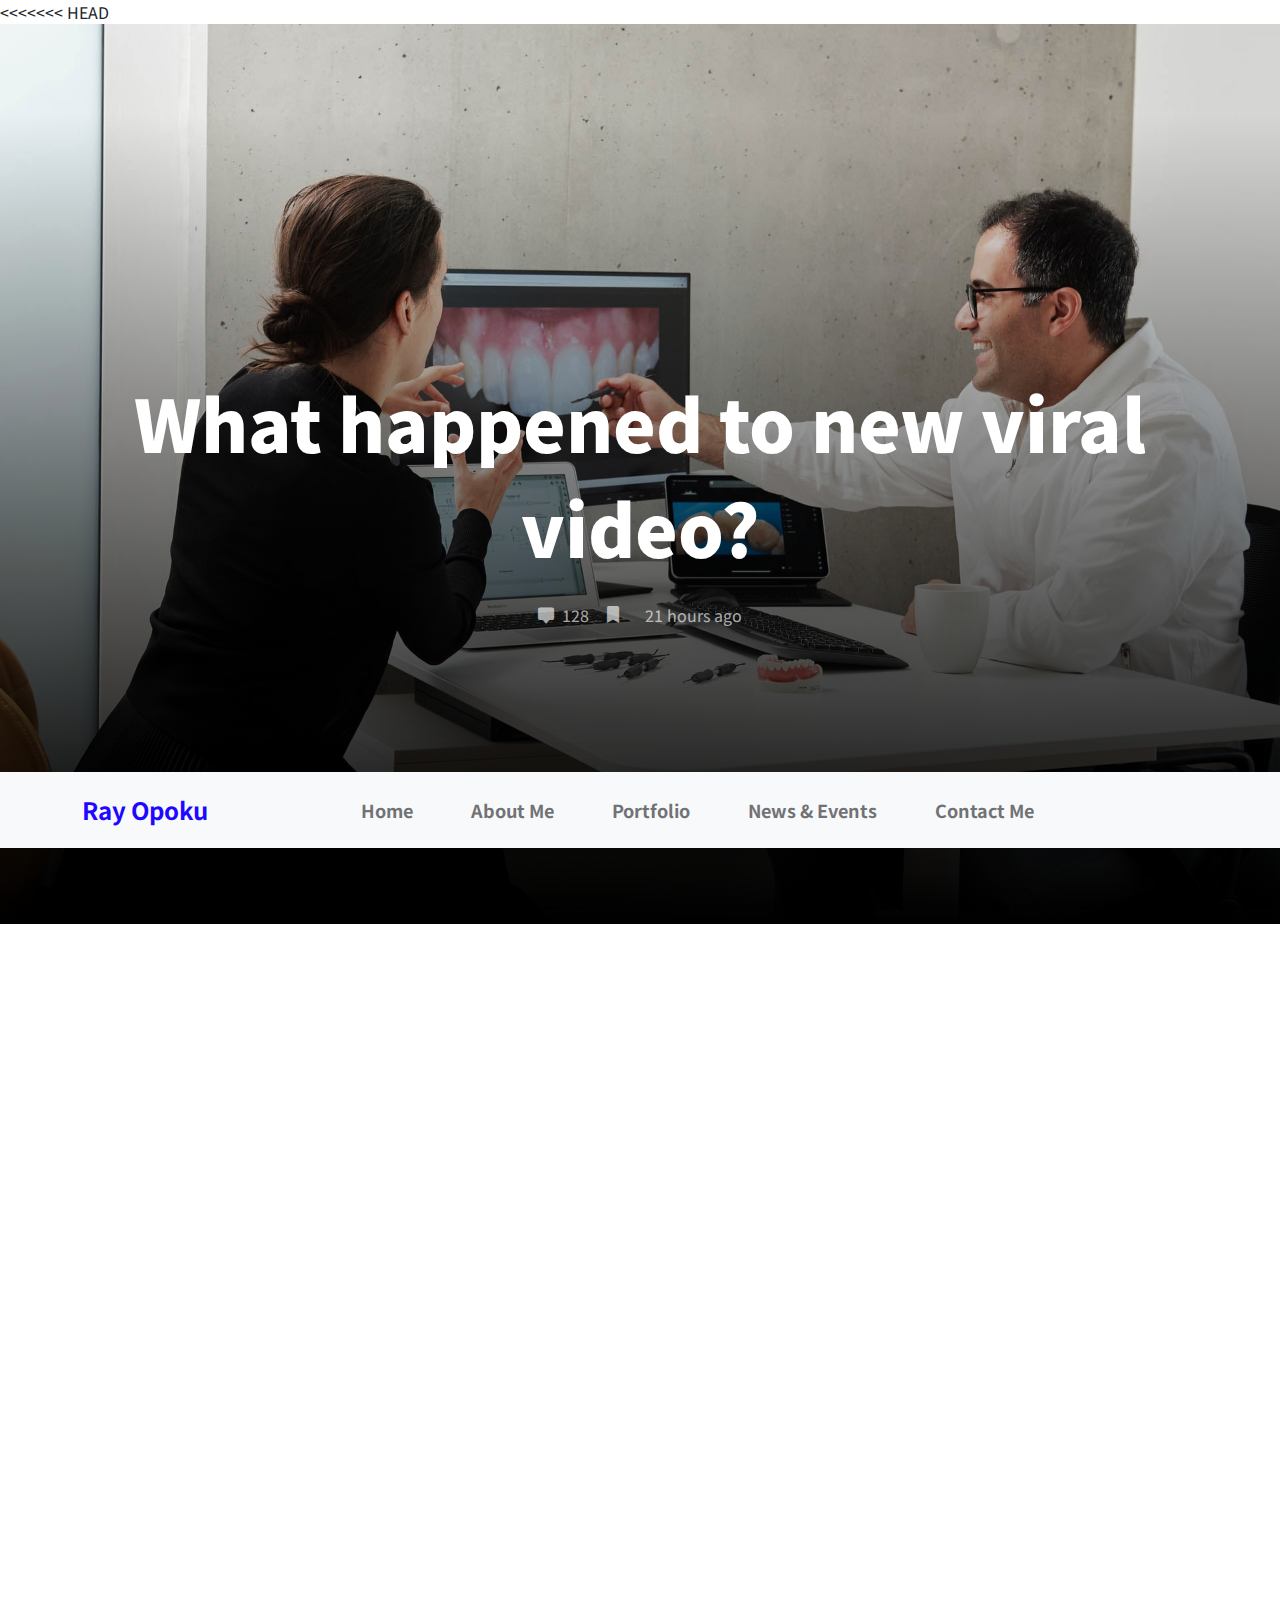
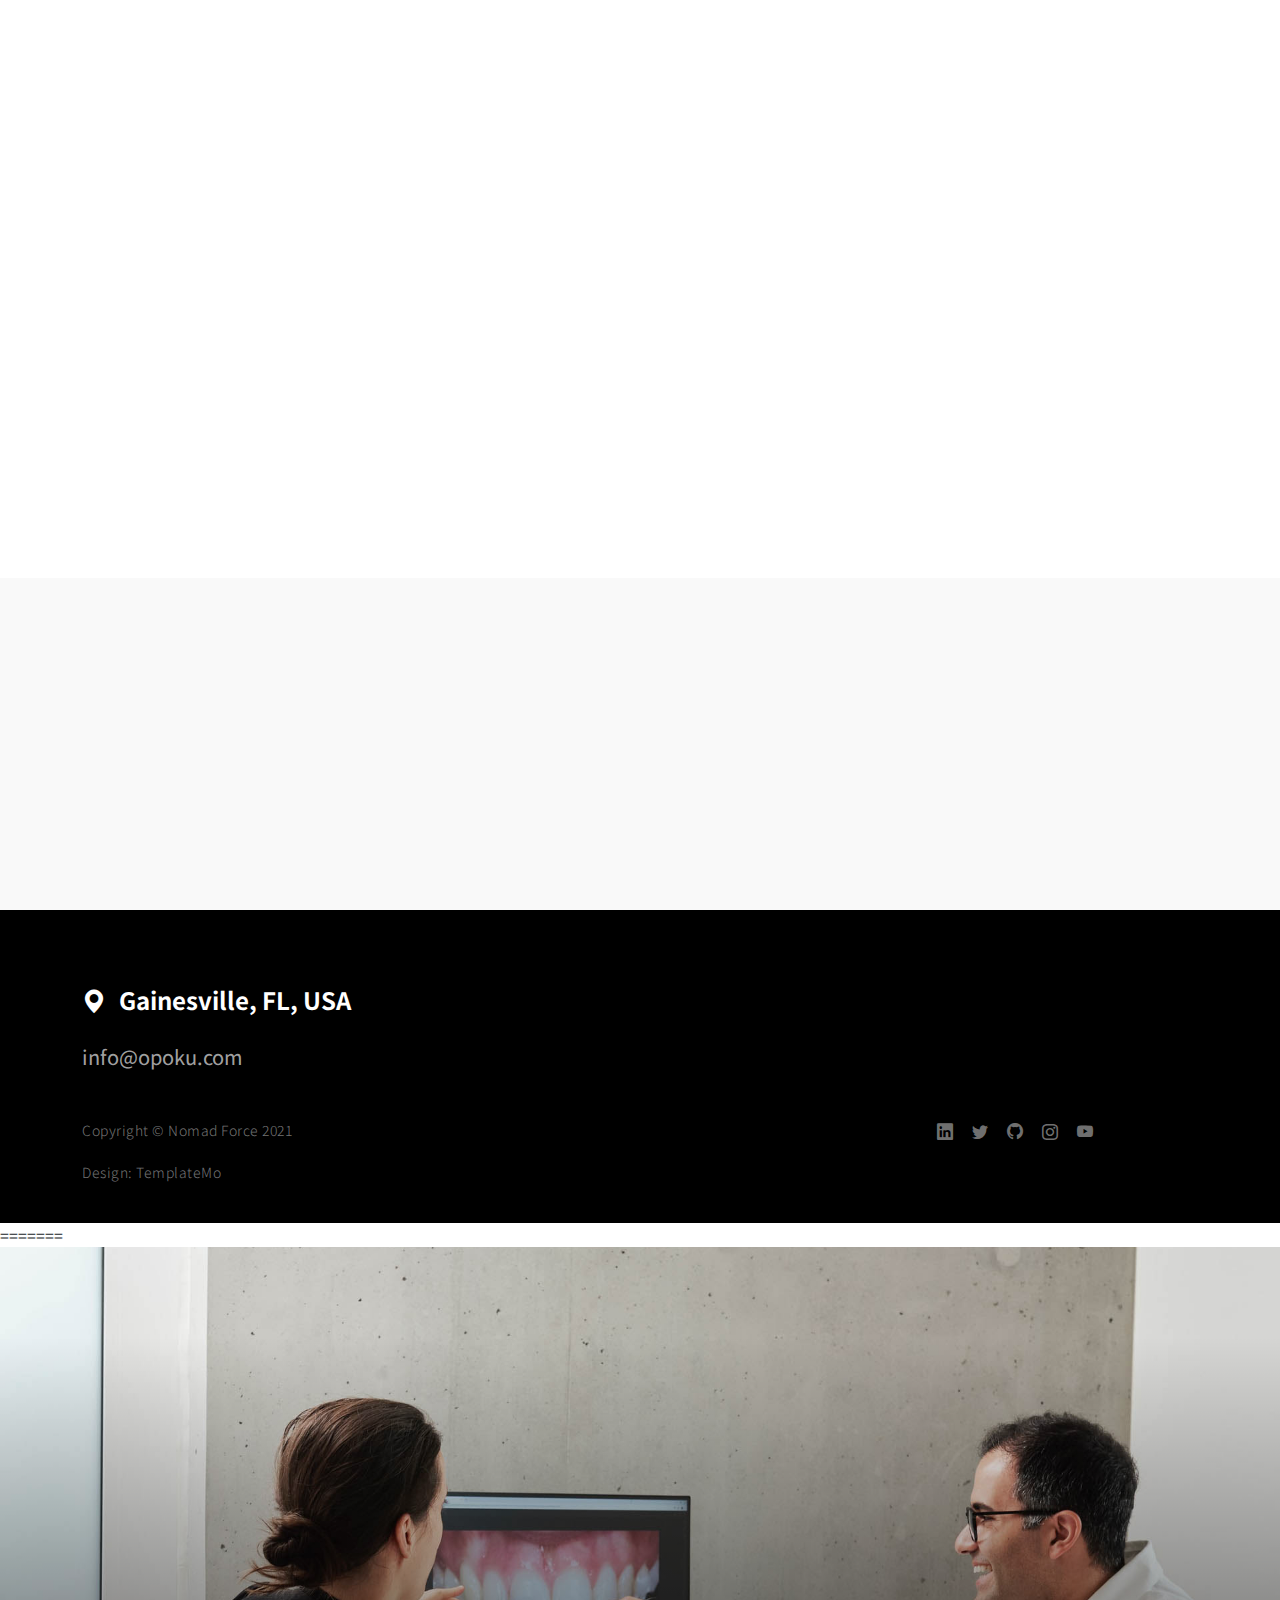
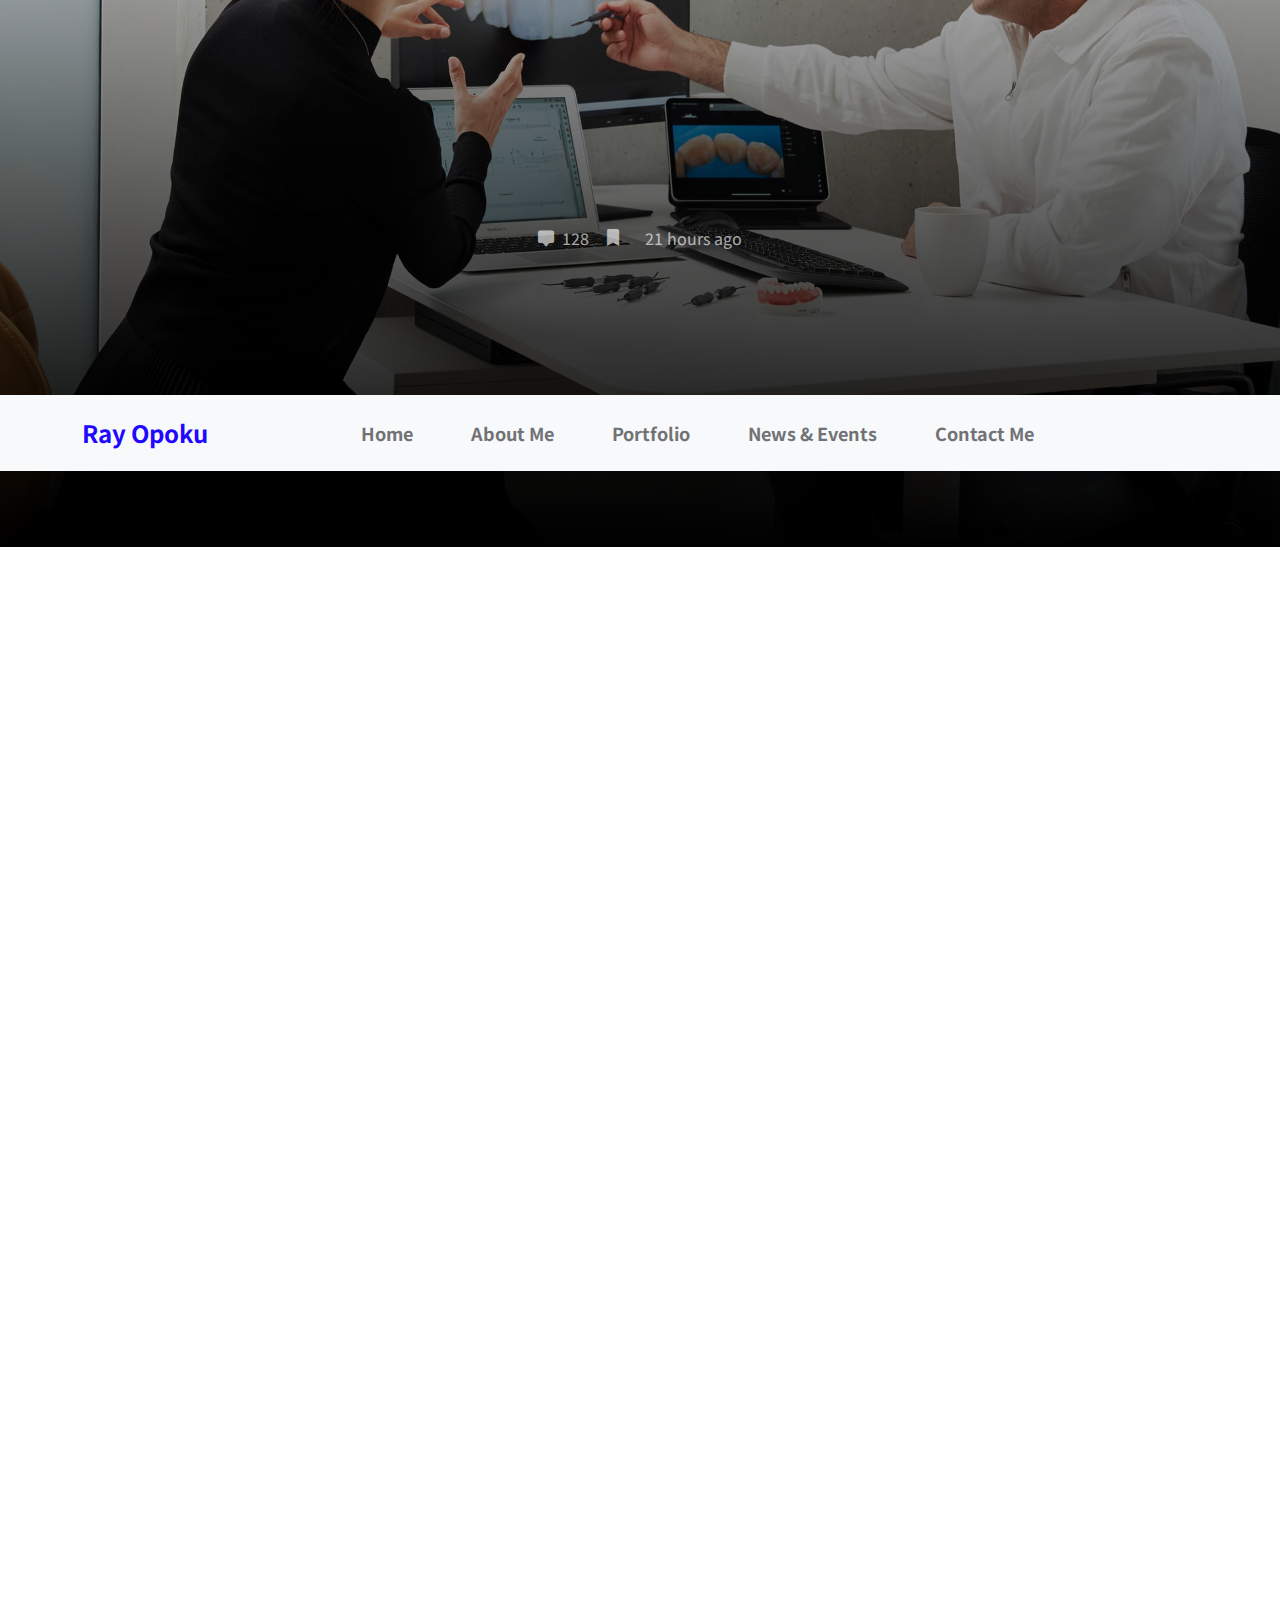
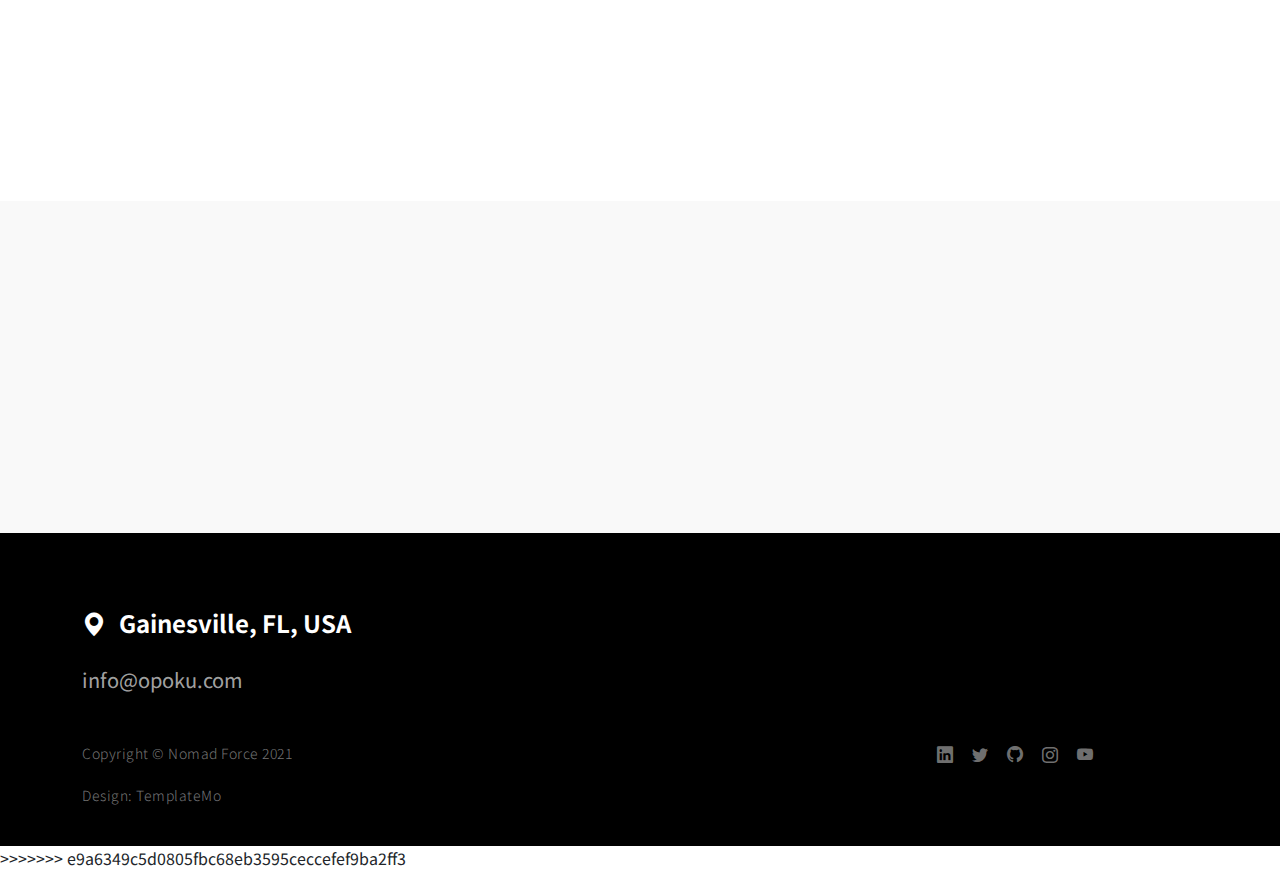
<file: news-detail.html>
<<<<<<< HEAD
<!doctype html>
<html lang="en">
    <head>
        <meta charset="utf-8">
        <meta name="viewport" content="width=device-width, initial-scale=1">

        <meta name="description" content="">
        <meta name="author" content="">

        <title>Nomad Force HTML Template - News Page</title>

        <!-- CSS FILES -->
        <link rel="preconnect" href="https://fonts.googleapis.com">

        <link rel="preconnect" href="https://fonts.gstatic.com" crossorigin>

        <link href="https://fonts.googleapis.com/css2?family=Noto+Sans+JP:wght@300;400;700;900&display=swap" rel="stylesheet">
        
        <link href="css/bootstrap.min.css" rel="stylesheet">
        <link href="css/bootstrap-icons.css" rel="stylesheet">

        <link rel="stylesheet" href="css/magnific-popup.css">

        <link href="css/aos.css" rel="stylesheet">

        <link href="css/templatemo-nomad-force.css" rel="stylesheet">
<!--

TemplateMo 567 Nomad Force

https://templatemo.com/tm-567-nomad-force

-->
    </head>
    
    <body>
    
        <main>

            <section class="hero" id="hero">
                <div class="heroText">
                    <h1 class="news-detail-title text-white mt-lg-5 mb-lg-4" data-aos="zoom-in" data-aos-delay="300">
                        What happened to new viral video?
                    </h1>

                    <div class="d-flex justify-content-center align-items-center">
                        <a href="#" class="text-secondary-white-color social-share-link">
                            <i class="bi-chat-square-fill me-1"></i>
                            128
                        </a>

                        <a href="#" class="social-share-link bi-bookmark-fill ms-3 me-4"></a>
                        
                        <span>21 hours ago</span>
                    </div>
                </div>

                <div class="videoWrapper">
                    <img src="images/news/caroline-lm-uqveD8dYPUM-unsplash.jpg" class="img-fluid news-detail-image" alt="">
                </div>

                <div class="overlay"></div>
            </section>

            <nav class="navbar navbar-expand-lg bg-light shadow-lg">
                <div class="container">
                    <a class="navbar-brand" href="index.html">
                        <strong>Ray Opoku</strong>
                    </a>

                    <button class="navbar-toggler" type="button" data-bs-toggle="collapse" data-bs-target="#navbarNav" aria-controls="navbarNav" aria-expanded="false" aria-label="Toggle navigation">
                        <span class="navbar-toggler-icon"></span>
                    </button>

                    <div class="collapse navbar-collapse" id="navbarNav">
                        <ul class="navbar-nav mx-auto">
                            <li class="nav-item active">
                                <a class="nav-link" href="index.html#hero">Home</a>
                            </li>

                            <li class="nav-item">
                                <a class="nav-link" href="index.html#about">About Me</a>
                            </li>

                            <li class="nav-item">
                                <a class="nav-link" href="index.html#portfolio">Portfolio</a>
                            </li>

                            <li class="nav-item">
                                <a class="nav-link" href="index.html#news">News & Events</a>
                            </li>

                            <li class="nav-item">
                                <a class="nav-link" href="index.html#contact">Contact Me</a>
                            </li>
                        </ul>
                    </div>
                </div>
            </nav>

            <section class="news-detail section-padding">
                <div class="container">
                    <div class="row">
                        <div class="col-lg-8 col-10 mx-auto">
                            <h2 class="mb-3" data-aos="fade-up">What happened to new viral video?</h2>

                            <p class="me-4" data-aos="fade-up">Lorem ipsum dolor sit amet, consectetur adipiscing elit, sed do eiusmod tempor incididunt ut labore et dolore magna aliqua. Quis ipsum suspendisse ultrices gravida. Risus commodo viverra maecenas accumsan.</p>

                            <p data-aos="fade-up">Nullam id lorem commodo, pharetra sapien ut, accumsan ligula. Sed sit amet sem pulvinar, imperdiet eros quis, vestibulum felis. Pellentesque posuere scelerisque sodales.</p>

                            <div class="clearfix my-4 mt-lg-0 mt-5">
                                <div class="col-md-6 float-md-end mb-3 ms-md-3" data-aos="fade-up">
                                    <figure class="figure">
                                        <img src="images/news/jean-philippe-delberghe-MmanXAs1sKw-unsplash.jpeg" class="img-fluid news-image" alt="">

                                        <figcaption class="figure-caption text-end">A caption for the above image.</figcaption>
                                    </figure>
                                </div>

                                  <p data-aos="fade-up">
                                    Morbi scelerisque urna in orci elementum, nec mollis ligula luctus. Proin ullamcorper pulvinar commodo. Quisque tortor nunc, ultricies efficitur ex sit amet, tempus rutrum libero. In nec faucibus tellus. 
                                  </p>

                                  <p data-aos="fade-up">
                                    Donec justo orci, pretium ultricies ante eget, bibendum semper enim. Nunc efficitur purus suscipit leo placerat, a ultricies purus gravida. Sed sollicitudin ornare porta. Mauris convallis sit amet purus sed rutrum.
                                  </p>

                                  <p data-aos="fade-up">
                                    This Bootstrap 5 layout is provided by TemplateMo website and it is free to use for any of your website. You are allowed to edit it in any way you like. However, please do not redistribute this template ZIP file for a template download purpose on any other website such as Free CSS collection websites.
                                  </p>
                            </div>

                            <div class="social-share d-flex mt-5">
                                <span class="me-4" data-aos="zoom-in">Share this article:</span>

                                <a href="#" class="social-share-icon bi-facebook" data-aos="zoom-in"></a>

                                <a href="#" class="social-share-icon bi-twitter mx-3" data-aos="zoom-in"></a>

                                <a href="#" class="social-share-icon bi-envelope" data-aos="zoom-in"></a>
                            </div>
                        </div>

                    </div>
                </div>
            </section>

            <section class="related-news section-padding">
                <div class="container">
                    <div class="row">

                        <div class="col-lg-8 col-10 mx-auto text-center">
                            <span class="d-block" data-aos="zoom-in">Next article</span>

                            <h3 class="news-title" data-aos="fade-up">
                                <a href="news-detail.html" class="news-title-link">Job Opportunities - Digital Marketing</a>
                            </h3>
                        </div>

                    </div>
                </div>
            </section>

        </main>

        <footer class="site-footer">
            <div class="container">
                <div class="row">

                    <div class="col-12">
                        <h5 class="text-white">
                            <i class="bi-geo-alt-fill me-2"></i>
                            Gainesville, FL, USA
                        </h5>

                        <a href="mailto:info@company.com" class="custom-link mt-3 mb-5">
                            info@opoku.com
                        </a>
                    </div>

                    <div class="col-6">
                        <p class="copyright-text mb-0">Copyright © Nomad Force 2021 
                        
                        <br><br>Design: <a href="https://templatemo.com/page/1" target="_parent">TemplateMo</a></p>
                    
                    </div>

                    <div class="col-lg-3 col-5 ms-auto">
                        <ul class="social-icon">
                            <li><a href="https://www.linkedin.com/in/raymondopoku/" class="social-icon-link bi-linkedin"></a></li>

                            <li><a href="https://twitter.com/rayopk" class="social-icon-link bi-twitter"></a></li>

                            <li><a href="https://github.com/raopk" class="social-icon-link bi-github"></a></li>

                            <li><a href="https://instagram.com/rayopk/" class="social-icon-link bi-instagram"></a></li>

                            <li><a href="https://www.youtube.com/c/rayopoku" class="social-icon-link bi-youtube"></a></li>
                        </ul>
                    </div>

                </div>
            </section>
        </footer>

        <!-- JAVASCRIPT FILES -->
        <script src="js/jquery.min.js"></script>
        <script src="js/bootstrap.bundle.min.js"></script>
        <script src="js/jquery.sticky.js"></script>
        <script src="js/aos.js"></script>
        <script src="js/jquery.magnific-popup.min.js"></script>
        <script src="js/magnific-popup-options.js"></script>
        <script src="js/scrollspy.min.js"></script>
        <script src="js/custom.js"></script>

    </body>
</html>
=======
<!doctype html>
<html lang="en">
    <head>
        <meta charset="utf-8">
        <meta name="viewport" content="width=device-width, initial-scale=1">

        <meta name="description" content="">
        <meta name="author" content="">

        <title>Nomad Force HTML Template - News Page</title>

        <!-- CSS FILES -->
        <link rel="preconnect" href="https://fonts.googleapis.com">

        <link rel="preconnect" href="https://fonts.gstatic.com" crossorigin>

        <link href="https://fonts.googleapis.com/css2?family=Noto+Sans+JP:wght@300;400;700;900&display=swap" rel="stylesheet">
        
        <link href="css/bootstrap.min.css" rel="stylesheet">
        <link href="css/bootstrap-icons.css" rel="stylesheet">

        <link rel="stylesheet" href="css/magnific-popup.css">

        <link href="css/aos.css" rel="stylesheet">

        <link href="css/templatemo-nomad-force.css" rel="stylesheet">
<!--

TemplateMo 567 Nomad Force

https://templatemo.com/tm-567-nomad-force

-->
    </head>
    
    <body>
    
        <main>

            <section class="hero" id="hero">
                <div class="heroText">
                    <h1 class="news-detail-title text-white mt-lg-5 mb-lg-4" data-aos="zoom-in" data-aos-delay="300">
                        What happened to new viral video?
                    </h1>

                    <div class="d-flex justify-content-center align-items-center">
                        <a href="#" class="text-secondary-white-color social-share-link">
                            <i class="bi-chat-square-fill me-1"></i>
                            128
                        </a>

                        <a href="#" class="social-share-link bi-bookmark-fill ms-3 me-4"></a>
                        
                        <span>21 hours ago</span>
                    </div>
                </div>

                <div class="videoWrapper">
                    <img src="images/news/caroline-lm-uqveD8dYPUM-unsplash.jpg" class="img-fluid news-detail-image" alt="">
                </div>

                <div class="overlay"></div>
            </section>

            <nav class="navbar navbar-expand-lg bg-light shadow-lg">
                <div class="container">
                    <a class="navbar-brand" href="index.html">
                        <strong>Ray Opoku</strong>
                    </a>

                    <button class="navbar-toggler" type="button" data-bs-toggle="collapse" data-bs-target="#navbarNav" aria-controls="navbarNav" aria-expanded="false" aria-label="Toggle navigation">
                        <span class="navbar-toggler-icon"></span>
                    </button>

                    <div class="collapse navbar-collapse" id="navbarNav">
                        <ul class="navbar-nav mx-auto">
                            <li class="nav-item active">
                                <a class="nav-link" href="index.html#hero">Home</a>
                            </li>

                            <li class="nav-item">
                                <a class="nav-link" href="index.html#about">About Me</a>
                            </li>

                            <li class="nav-item">
                                <a class="nav-link" href="index.html#portfolio">Portfolio</a>
                            </li>

                            <li class="nav-item">
                                <a class="nav-link" href="index.html#news">News & Events</a>
                            </li>

                            <li class="nav-item">
                                <a class="nav-link" href="index.html#contact">Contact Me</a>
                            </li>
                        </ul>
                    </div>
                </div>
            </nav>

            <section class="news-detail section-padding">
                <div class="container">
                    <div class="row">
                        <div class="col-lg-8 col-10 mx-auto">
                            <h2 class="mb-3" data-aos="fade-up">What happened to new viral video?</h2>

                            <p class="me-4" data-aos="fade-up">Lorem ipsum dolor sit amet, consectetur adipiscing elit, sed do eiusmod tempor incididunt ut labore et dolore magna aliqua. Quis ipsum suspendisse ultrices gravida. Risus commodo viverra maecenas accumsan.</p>

                            <p data-aos="fade-up">Nullam id lorem commodo, pharetra sapien ut, accumsan ligula. Sed sit amet sem pulvinar, imperdiet eros quis, vestibulum felis. Pellentesque posuere scelerisque sodales.</p>

                            <div class="clearfix my-4 mt-lg-0 mt-5">
                                <div class="col-md-6 float-md-end mb-3 ms-md-3" data-aos="fade-up">
                                    <figure class="figure">
                                        <img src="images/news/jean-philippe-delberghe-MmanXAs1sKw-unsplash.jpeg" class="img-fluid news-image" alt="">

                                        <figcaption class="figure-caption text-end">A caption for the above image.</figcaption>
                                    </figure>
                                </div>

                                  <p data-aos="fade-up">
                                    Morbi scelerisque urna in orci elementum, nec mollis ligula luctus. Proin ullamcorper pulvinar commodo. Quisque tortor nunc, ultricies efficitur ex sit amet, tempus rutrum libero. In nec faucibus tellus. 
                                  </p>

                                  <p data-aos="fade-up">
                                    Donec justo orci, pretium ultricies ante eget, bibendum semper enim. Nunc efficitur purus suscipit leo placerat, a ultricies purus gravida. Sed sollicitudin ornare porta. Mauris convallis sit amet purus sed rutrum.
                                  </p>

                                  <p data-aos="fade-up">
                                    This Bootstrap 5 layout is provided by TemplateMo website and it is free to use for any of your website. You are allowed to edit it in any way you like. However, please do not redistribute this template ZIP file for a template download purpose on any other website such as Free CSS collection websites.
                                  </p>
                            </div>

                            <div class="social-share d-flex mt-5">
                                <span class="me-4" data-aos="zoom-in">Share this article:</span>

                                <a href="#" class="social-share-icon bi-facebook" data-aos="zoom-in"></a>

                                <a href="#" class="social-share-icon bi-twitter mx-3" data-aos="zoom-in"></a>

                                <a href="#" class="social-share-icon bi-envelope" data-aos="zoom-in"></a>
                            </div>
                        </div>

                    </div>
                </div>
            </section>

            <section class="related-news section-padding">
                <div class="container">
                    <div class="row">

                        <div class="col-lg-8 col-10 mx-auto text-center">
                            <span class="d-block" data-aos="zoom-in">Next article</span>

                            <h3 class="news-title" data-aos="fade-up">
                                <a href="news-detail.html" class="news-title-link">Job Opportunities - Digital Marketing</a>
                            </h3>
                        </div>

                    </div>
                </div>
            </section>

        </main>

        <footer class="site-footer">
            <div class="container">
                <div class="row">

                    <div class="col-12">
                        <h5 class="text-white">
                            <i class="bi-geo-alt-fill me-2"></i>
                            Gainesville, FL, USA
                        </h5>

                        <a href="mailto:info@company.com" class="custom-link mt-3 mb-5">
                            info@opoku.com
                        </a>
                    </div>

                    <div class="col-6">
                        <p class="copyright-text mb-0">Copyright © Nomad Force 2021 
                        
                        <br><br>Design: <a href="https://templatemo.com/page/1" target="_parent">TemplateMo</a></p>
                    
                    </div>

                    <div class="col-lg-3 col-5 ms-auto">
                        <ul class="social-icon">
                            <li><a href="https://www.linkedin.com/in/raymondopoku/" class="social-icon-link bi-linkedin"></a></li>

                            <li><a href="https://twitter.com/rayopk" class="social-icon-link bi-twitter"></a></li>

                            <li><a href="https://github.com/raopk" class="social-icon-link bi-github"></a></li>

                            <li><a href="https://instagram.com/rayopk/" class="social-icon-link bi-instagram"></a></li>

                            <li><a href="https://www.youtube.com/c/rayopoku" class="social-icon-link bi-youtube"></a></li>
                        </ul>
                    </div>

                </div>
            </section>
        </footer>

        <!-- JAVASCRIPT FILES -->
        <script src="js/jquery.min.js"></script>
        <script src="js/bootstrap.bundle.min.js"></script>
        <script src="js/jquery.sticky.js"></script>
        <script src="js/aos.js"></script>
        <script src="js/jquery.magnific-popup.min.js"></script>
        <script src="js/magnific-popup-options.js"></script>
        <script src="js/scrollspy.min.js"></script>
        <script src="js/custom.js"></script>

    </body>
</html>
>>>>>>> e9a6349c5d0805fbc68eb3595ceccefef9ba2ff3
</file>
<file: css/templatemo-nomad-force.css>
/*

TemplateMo 567 Nomad Force

https://templatemo.com/tm-567-nomad-force

*/

/*---------------------------------------
  CUSTOM PROPERTIES ( VARIABLES )             
-----------------------------------------*/
:root {
  --white-color:                  #FFFFFF;
  --primary-color:                #2007ff;
  --section-bg-color:             #f9f9f9;
  --dark-color:                   #000000;
  --grey-color:                   #fcfeff;
  --text-secondary-white-color:   rgba(255, 255, 255, 0.98);
  --title-color:                  #565758;
  --p-color:                      #717275;

  --body-font-family:           'Noto Sans JP', sans-serif;

  --h1-font-size:               72px;
  --h2-font-size:               42px;
  --h3-font-size:               36px;
  --h4-font-size:               32px;
  --h5-font-size:               24px;
  --h6-font-size:               22px;
  --p-font-size:                20px;
  --copyright-text-font-size:   14px;
  --custom-link-font-size:      12px;

  --font-weight-light:          300;
  --font-weight-normal:         400;
  --font-weight-bold:           700;
  --font-weight-black:          900;
}

body,
html {
  height: 100%;
}

body {
    background: var(--white-color);
    font-family: var(--body-font-family);    
    position: relative;
}

/*---------------------------------------
  TYPOGRAPHY               
-----------------------------------------*/

h2,
h3,
h4,
h5,
h6 {
  color: var(--dark-color);
  line-height: inherit;
}

h1,
h2,
h3,
h4,
h5,
h6 {
  font-weight: var(--font-weight-bold);
}

h1,
h2 {
  font-weight: var(--font-weight-black);
}

h1 {
  font-size: var(--h1-font-size);
  line-height: normal;
}

h2 {
  font-size: var(--h2-font-size);
}

h3 {
  font-size: var(--h3-font-size);
}

h4 {
  font-size: var(--h4-font-size);
}

h5 {
  font-size: var(--h5-font-size);
}

h6 {
  font-size: var(--h6-font-size);
}

p {
  color: var(--p-color);
  font-size: var(--p-font-size);
  font-weight: var(--font-weight-light);
  letter-spacing: 0.5px;
}

.text-secondary-white-color {
  color: var(--text-secondary-white-color);
}

a, 
button {
  touch-action: manipulation;
  transition: all 0.3s;
}

a {
  color: var(--p-color);
  text-decoration: none;
}

a:hover {
  color: var(--primary-color);
}

::selection {
  background: var(--dark-color);
  color: var(--white-color);
}

.custom-underline {
  border-bottom: 2px solid var(--white-color);
  color: var(--white-color);
  padding-bottom: 4px;
}

.videoWrapper {
  position: relative;
  padding-bottom: 56.25%; /* 16:9 */
  height: 0;
  z-index: -100;
}

.custom-video {
  position: absolute;
  top: 0;
  left: 0;
  width: 100%;
  height: 100%;
}

.overlay {
  background: linear-gradient(to top, #000, transparent 90%);
  position: absolute;
  top: 0;
  right: 0;
  bottom: 0;
  left: 0;
}

/*---------------------------------------
  CUSTOM LINK               
-----------------------------------------*/
.custom-links {
  max-width: 230px;
}

.custom-link {
  position: relative;
  overflow: hidden;
  z-index: 1;
  display: inline-block;
  transition: all .3s cubic-bezier(.645,.045,.355,1);
}

.custom-link::after {
  content: "";
  width: 0;
  height: 2px;
  bottom: 0;
  position: absolute;
  left: auto;
  right: 0;
  z-index: -1;
  transition: width .6s cubic-bezier(.25,.8,.25,1) 0s;
  background: currentColor;
}

.custom-link:hover::after {
  width: 100%;
  left: 0;
  right: auto;
}

.custom-link:hover,
.custom-link:hover::after {
  color: var(--white-color);
}

b,
strong {
  font-weight: var(--font-weight-bold);
}

/*---------------------------------------
  NAVIGATION               
-----------------------------------------*/

.navbar {
  z-index: 9;
  right: 0;
  left: 0;
  padding-top: 15px;
  padding-bottom: 15px;
}

.navbar-brand {
  color: var(--primary-color);
  font-size: 24px;
  font-weight: var(--font-weight-bold);
}

.navbar-expand-lg .navbar-nav .nav-link {
  padding-right: 15px;
  padding-left: 15px;
}

.navbar-nav .nav-link::after {
  content: "\f140";
  font-family: bootstrap-icons;
  display: inline-block;
  margin-left: 10px;
  color: var(--primary-color);
  opacity: 0;
  -webkit-transition: opacity 0.3s, -webkit-transform 0.3s;
  -moz-transition: opacity 0.3s, -moz-transform 0.3s;
  transition: opacity 0.3s, transform 0.3s;
  -webkit-transform: translateY(10px);
  -moz-transform: translateY(10px);
  transform: translateY(10px);
}

.navbar-nav .nav-link:hover::after {
  opacity: 1;
  -webkit-transform: translateY(0px);
  -moz-transform: translateY(0px);
  transform: translateY(0px);
}

.navbar-nav .nav-link {
  color: var(--p-color);
  font-size: 18px;
  font-weight: var(--font-weight-bold);
  position: relative;
}

.navbar-nav .nav-link:hover::after,
.navbar-nav .nav-item.active .nav-link::after {
  color: var(--primary-color);
  opacity: 1;
  -webkit-transform: translateY(0px);
  -moz-transform: translateY(0px);
  transform: translateY(0px);
}

.navbar-nav .nav-item.active .nav-link,
.nav-link:focus, 
.nav-link:hover {
  color: var(--dark-color);
}

.nav-link:focus {
  color: var(--p-color);
}

.navbar-toggler {
  border: 0;
  padding: 0;
  cursor: pointer;
  margin: 0;
  width: 30px;
  height: 35px;
  outline: none;
}

.navbar-toggler:focus {
  outline: none;
  box-shadow: none;
}

.navbar-toggler[aria-expanded="true"] .navbar-toggler-icon {
  background: transparent;
}

.navbar-toggler[aria-expanded="true"] .navbar-toggler-icon:before,
.navbar-toggler[aria-expanded="true"] .navbar-toggler-icon:after {
  transition: top 300ms 50ms ease, -webkit-transform 300ms 350ms ease;
  transition: top 300ms 50ms ease, transform 300ms 350ms ease;
  transition: top 300ms 50ms ease, transform 300ms 350ms ease, -webkit-transform 300ms 350ms ease;
  top: 0;
}

.navbar-toggler[aria-expanded="true"] .navbar-toggler-icon:before {
  transform: rotate(45deg);
}

.navbar-toggler[aria-expanded="true"] .navbar-toggler-icon:after {
  transform: rotate(-45deg);
}

.navbar-toggler .navbar-toggler-icon {
  background: var(--dark-color);
  transition: background 10ms 300ms ease;
  display: block;
  width: 30px;
  height: 2px;
  position: relative;
}

.navbar-toggler .navbar-toggler-icon:before,
.navbar-toggler .navbar-toggler-icon:after {
  transition: top 300ms 350ms ease, -webkit-transform 300ms 50ms ease;
  transition: top 300ms 350ms ease, transform 300ms 50ms ease;
  transition: top 300ms 350ms ease, transform 300ms 50ms ease, -webkit-transform 300ms 50ms ease;
  position: absolute;
  right: 0;
  left: 0;
  background: var(--dark-color);
  width: 30px;
  height: 2px;
  content: '';
}

.navbar-toggler .navbar-toggler-icon:before {
  top: -8px;
}

.navbar-toggler .navbar-toggler-icon:after {
  top: 8px;
}

/*---------------------------------------
  HERO              
-----------------------------------------*/
.hero {
  position: relative;
  overflow: hidden;
}

@media screen and (min-width: 992px) {
  .hero {
    height: 100vh;
  }

  .custom-video,
  .news-detail-image {
    object-fit: cover;
    width: 100vw;
    height: 100vh;
  }

  .sticky-wrapper {
    position: relative;
    bottom: 76px;
  }
}

.heroText {
  position: absolute;
  z-index: 9;
  top: 50%;
  left: 50%;
  transform: translate(-50%, -50%);
  width: 85%;
  text-align: center;
}

/*---------------------------------------
  ABOUT & TEAM MEMBERS               
-----------------------------------------*/
.about-image,
.team-image {
  width: 100%;
  height: 100%;
  max-height: 635px;
  min-height: 475px;
  object-fit: cover;
}

.team-thumb {
  background: var(--white-color);
  position: absolute;
  bottom: 0;
  right: 0;
  width: 65%;
  padding: 22px 32px 32px 32px;
}

.carousel-control-next, 
.carousel-control-prev {
  top: auto;
  bottom: 2.5rem;
}

.carousel-control-prev {
  right: 4rem;
  left: auto;
}

.carousel-control-next-icon, 
.carousel-control-prev-icon {
  background-color: var(--dark-color);
  background-size: 50% 50%;
  border-radius: 100px;
  width: 3rem;
  height: 3rem;
}

/*---------------------------------------
  PORTFOLIO               
-----------------------------------------*/
.portfolio-thumb {
  position: relative;
  overflow: hidden;
}

.portfolio-info {
  margin: 20px;
}

/*---------------------------------------
  NEWS & EVENTS               
-----------------------------------------*/

.news,
.related-news {
  background: var(--section-bg-color);
}

.news-thumb {
  position: relative;
}

.news-category {
  background: var(--white-color);
  position: absolute;
  z-index: 9;
  top: 0;
  left: 0;
  padding: 4px 12px;
  display: inline-block;
}

.news-text-info {
  margin: 0 20px;
}

.news-title {
  margin-top: 15px;
  margin-bottom: 15px;
}

.news-title-link {
  color: var(--title-color);
  display: inline-block;
}

.news-title-link:hover {
  color: var(--dark-color);
}

.portfolio-image,
.news-image {
  display: block;
  transition: transform 0.6s ease-out;
}

.news-image-hover {
  display: inline-block;
  position: relative;
  overflow: hidden;
  z-index: 1;
  transition: all .3s cubic-bezier(.645,.045,.355,1);
  padding-bottom: 4px;
  height: 100%;
}

.news-image-hover::after {
  content: "";
  width: 0;
  height: 4px;
  bottom: 0;
  position: absolute;
  left: auto;
  right: 0;
  z-index: -1;
  transition: width .6s cubic-bezier(.25,.8,.25,1) 0s;
  background: #198754;
}

.news-image-hover-warning::after {
  background: #ffc107;
}

.news-image-hover-primary::after {
  background: #0d6efd;
}

.news-image-hover-success::after {
  background: #198754;
}

.news-image-hover:hover::after {
  width: 100%;
  left: 0;
  right: auto;
  z-index: 9;
}

.image-popup:hover .portfolio-image,
.news-image-hover:hover .news-image {
  transform: scale(1.02);
}

.news-two-column {
  min-height: 199px;
  margin-bottom: 16px;
}

.news-two-column .news-image {
  width: 100%;
  height: 100%;
  object-fit: cover;
}

.social-share-link,
.social-share-link + span {
  color: rgba(255, 255, 255, 0.65);
}

/*---------------------------------------
  SECTION               
-----------------------------------------*/
.section-padding {
  padding-top: 7rem;
  padding-bottom: 7rem;
}

/*---------------------------------------
  CONTACT              
-----------------------------------------*/
.contact-info {
  padding: 40px;
}

.contact-form .form-control {
  border-radius: 0;
  font-weight: var(--font-weight-normal);
  padding-top: 12px;
  padding-bottom: 12px;
}

.contact-form button[type='submit'] {
  background: var(--dark-color);
  border: none;
  border-radius: 100px;
  color: var(--white-color);
  font-weight: var(--font-weight-bold);
  text-transform: uppercase;
  padding: 16px;
  transition: all 0.6s ease-out;
}

.contact-form button[type='submit']:hover {
  background: var(--primary-color);
}

.form-label {
  color: var(--p-color);
  font-weight: var(--font-weight-bold);
}

.map-iframe {
  display: block;
  filter: grayscale(100);
}

/*---------------------------------------
  SITE FOOTER               
-----------------------------------------*/
.site-footer {
  background: var(--dark-color);
  padding-top: 4.5rem;
  padding-bottom: 2.5rem;
}

.site-footer .custom-link {
  color: rgba(255, 255, 255, 0.65);
  font-size: var(--p-font-size);
}

.site-footer .custom-link:hover,
.site-footer .social-icon-link:hover {
  color: var(--white-color);
}

.copyright-text {
  color: rgba(255, 255, 255, 0.45);
  font-size: var(--copyright-text-font-size);
}

/*---------------------------------------
  SOCIAL ICON               
-----------------------------------------*/
.social-icon {
  margin: 0;
  padding: 0;
}

.social-icon li {
  list-style: none;
  display: inline-block;
  vertical-align: top;
}

.social-icon-link {
  color: rgba(255, 255, 255, 0.45);
  font-size: 1rem;
  display: inline-block;
  vertical-align: top;
  margin-top: 4px;
  margin-bottom: 4px;
  margin-right: 15px;
}

.social-icon-link:hover {
  color: var(--primary-color);
}

/*---------------------------------------
  RESPONSIVE STYLES               
-----------------------------------------*/
@media screen and (min-width: 1600px) {
  .news-two-column {
    min-height: 232.5px;
  }
}

@media screen and (max-width: 991px) {
  h1 {
    font-size: 48px;
  }

  h2 {
    font-size: 36px;
  }

  h3 {
    font-size: 32px;
  }

  h4 {
    font-size: 28px;
  }

  h5 {
    font-size: 20px;
  }

  h6 {
    font-size: 18px;
  }

  .navbar {
    padding-top: 10px;
    padding-bottom: 10px;
  }

  .section-padding {
    padding-top: 6rem;
    padding-bottom: 6rem;
  }

  .team-thumb {
    left: 0;
    width: auto;
  }

  .news-two-column {
    height: auto !important;
    min-height: inherit;
  }

  .news .col-12 .news-two-column:first-child {
    margin-bottom: 38px;
  }
}

@media screen and (max-width: 767px) {
  .news-detail-title {
    font-size: 36px;
  }
}

@media screen and (max-width: 360px) {
  h1 {
    font-size: 32px;
  }

  .heroText p {
    font-size: 14px;
  }
}

@media screen and (max-width: 359px) {
  .news-detail-title {
    font-size: 22px;
  }
}
</file>
